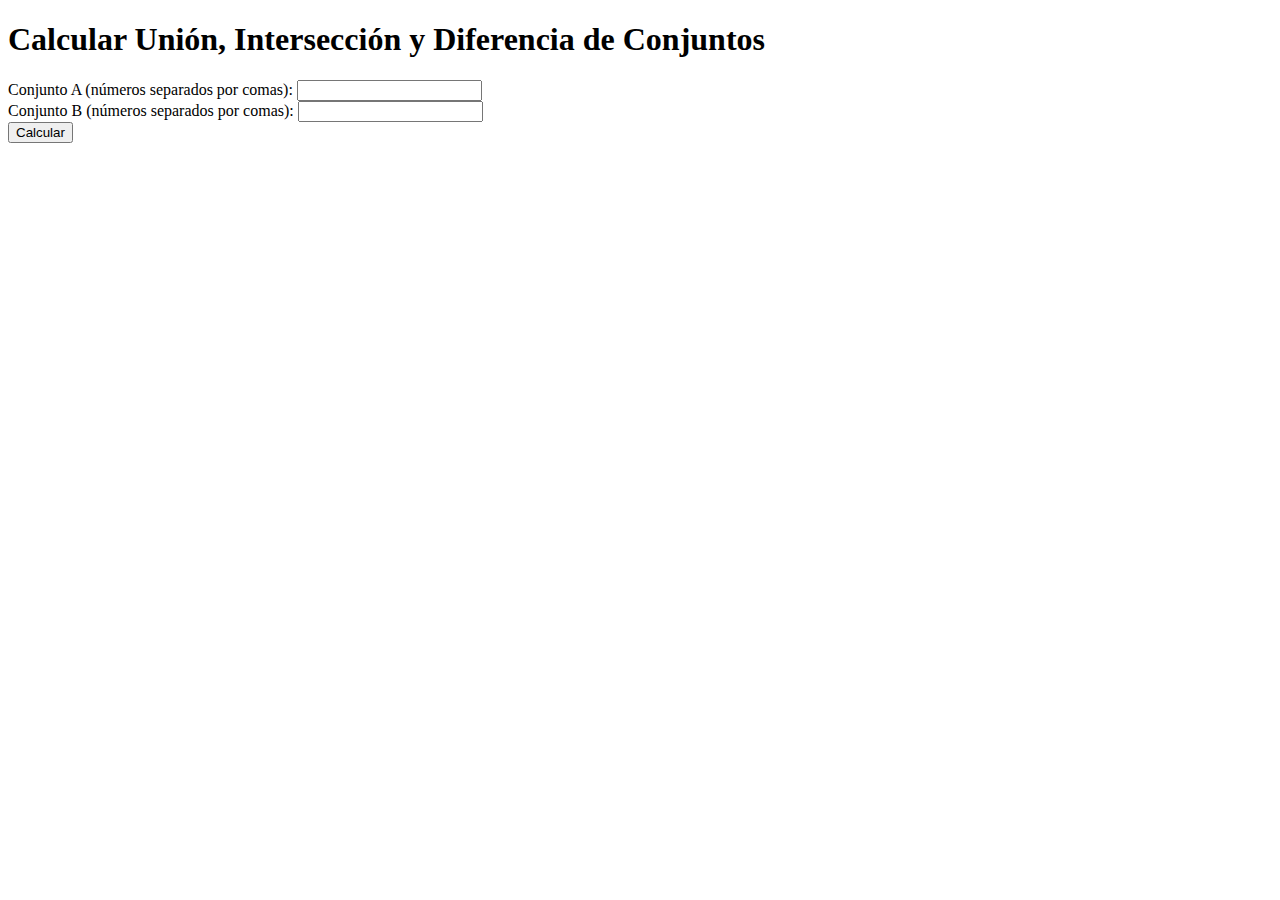
<file: index.html>
<!DOCTYPE html>
<html lang="es">
<head>
    <meta charset="UTF-8">
    <title>Conjuntos A y B</title>
</head>
<body>
    <h1>Calcular Unión, Intersección y Diferencia de Conjuntos</h1>
    <form action="punto4Clases.php" method="post">
        <div>
            <label>Conjunto A (números separados por comas):</label>
            <input name="conjuntoA" type="text" required>
        </div>
        <div>
            <label>Conjunto B (números separados por comas):</label>
            <input name="conjuntoB" type="text" required>
        </div>
        <button type="submit">Calcular</button>
    </form>
</body>
</html>
</file>
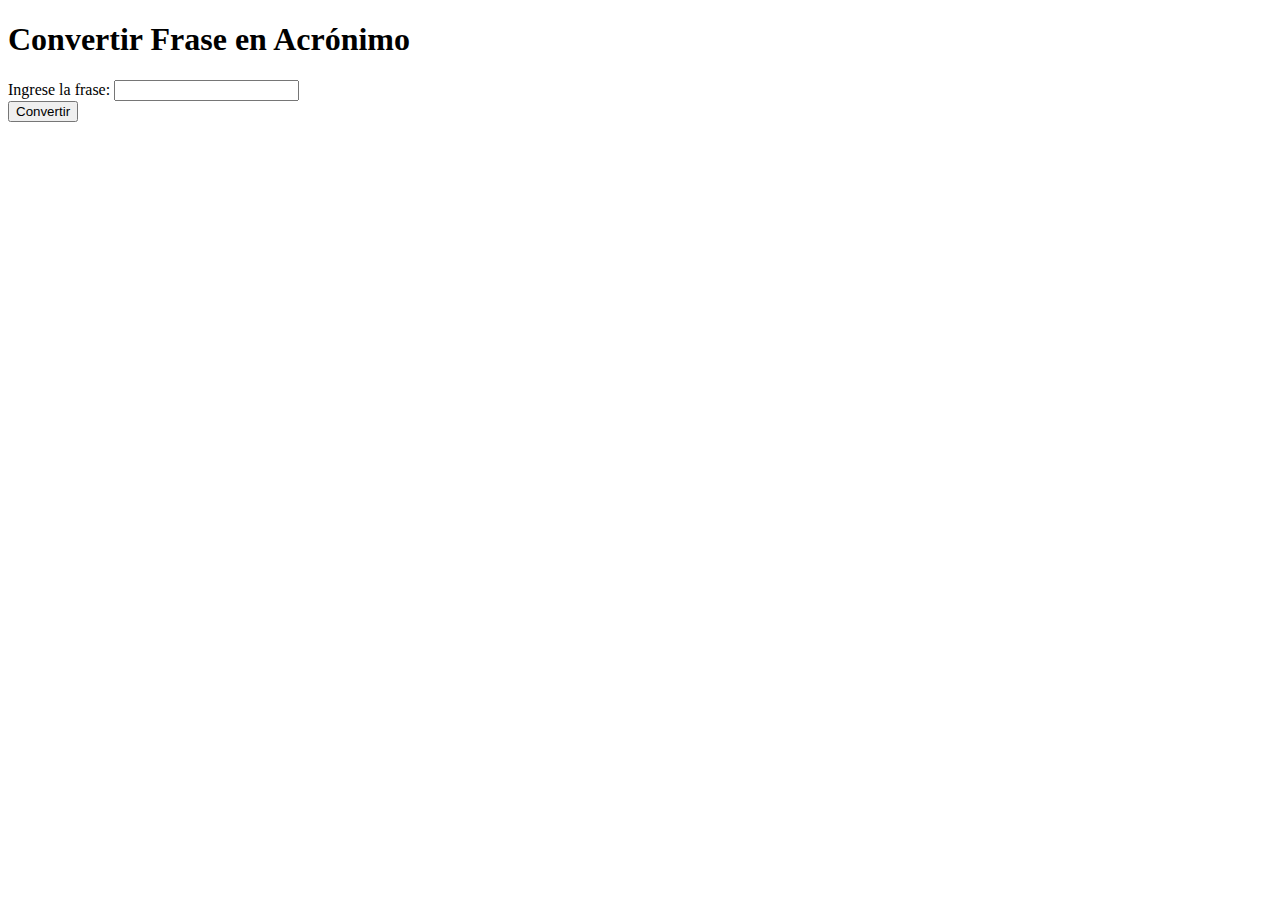
<file: index1.html>
<!DOCTYPE html>
<html lang="es">
<head>
    <meta charset="UTF-8">
    <title>Convertir Frase en Acrónimo</title>
</head>
<body>
    <h1>Convertir Frase en Acrónimo</h1>
    <form action="ResultadoPunto1.php" method="post">
        <div>
            <label>Ingrese la frase:</label>
            <input name="frase" type="text" required>
        </div>
        <button type="submit">Convertir</button>
    </form>
</body>
</html>
</file>
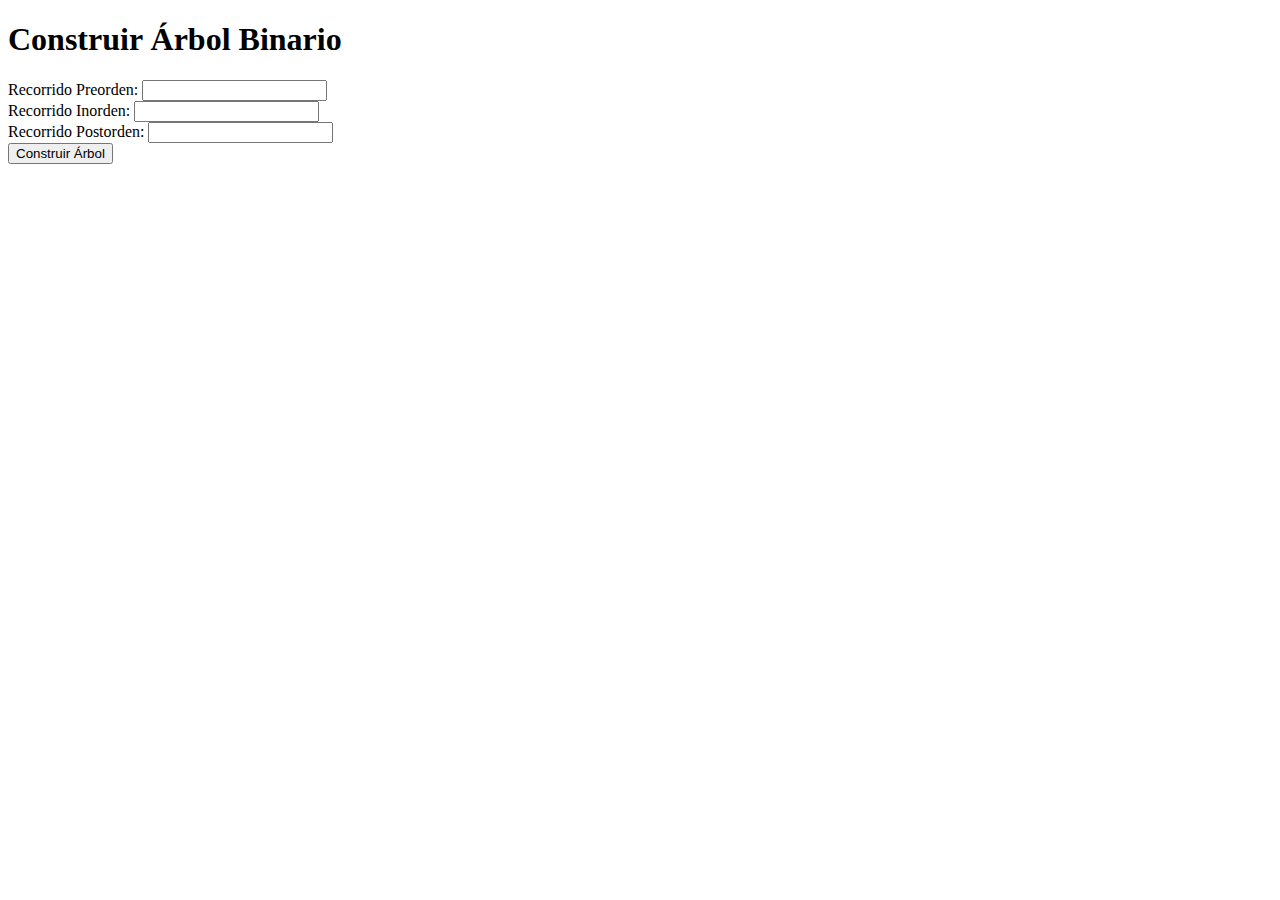
<file: index6.html>
<!DOCTYPE html>
<html lang="es">
<head>
    <meta charset="UTF-8">
    <title>Construir Árbol Binario</title>
</head>
<body>
    <h1>Construir Árbol Binario</h1>
    <form action="resultado6.php" method="post">
        <div>
            <label>Recorrido Preorden:</label>
            <input name="preorden" type="text" required>
        </div>
        <div>
            <label>Recorrido Inorden:</label>
            <input name="inorden" type="text" required>
        </div>
        <div>
            <label>Recorrido Postorden:</label>
            <input name="postorden" type="text">
        </div>
        <button type="submit">Construir Árbol</button>
    </form>
</body>
</html>
</file>
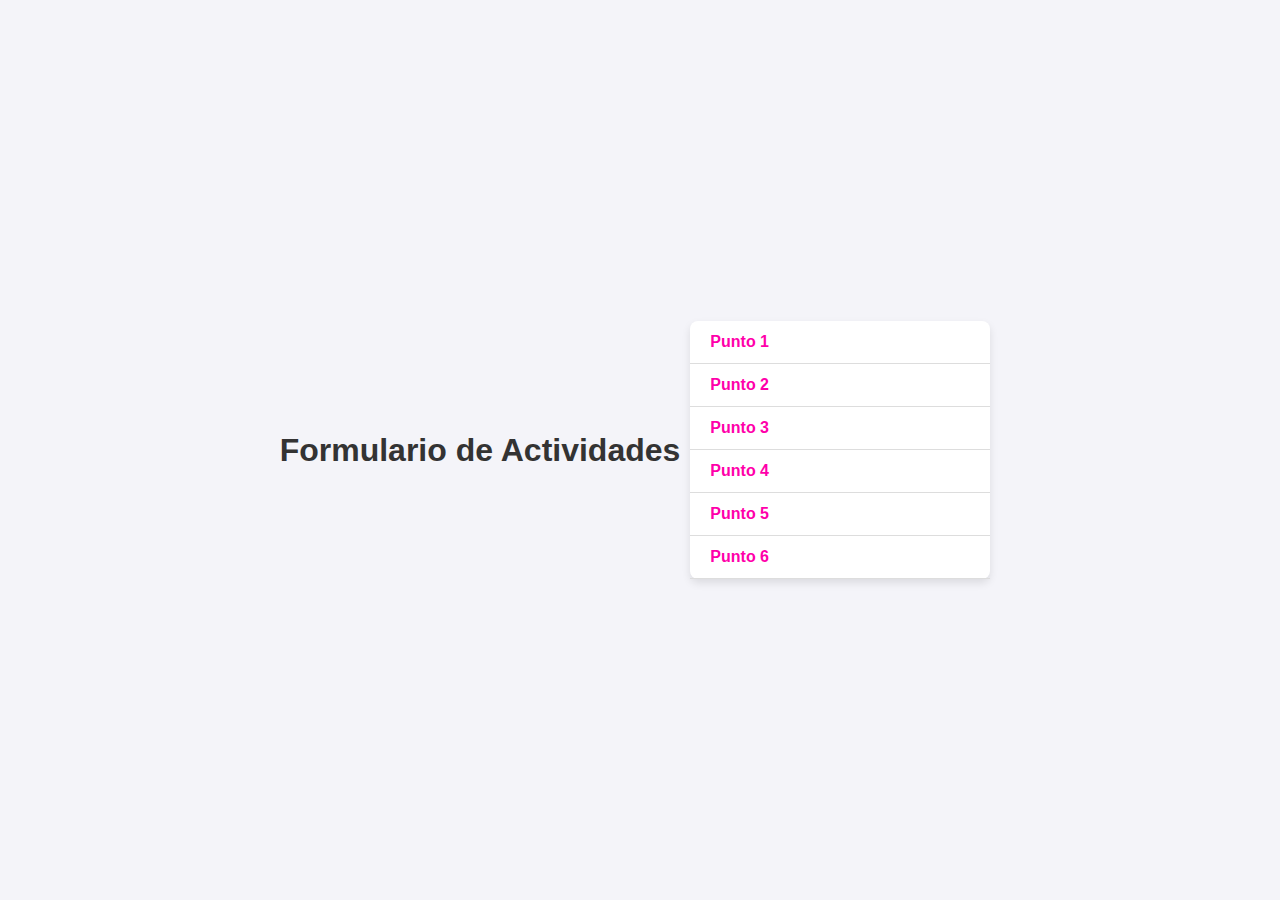
<file: indexPrincipal.html>
<!DOCTYPE html>
<html lang="es">
<head>
    <meta charset="UTF-8">
    <title>Formulario de Actividades</title>
    <link rel="stylesheet" href="style.css">

</head>
<body>
    <h1>Formulario de Actividades</h1>

    <ul>
        <li><a href="punto1/index1.html">Punto 1</a></li>
        <li><a href="punto2/Formulario.php">Punto 2</a></li>
        <li><a href="punto3/index3.html">Punto 3</a></li>
        <li><a href="punto4/index.html">Punto 4</a></li>
        <li><a href="punto5/Formulario.html">Punto 5</a></li>
        <li><a href="punto6/index6.html">Punto 6</a></li>
    </ul>
</body>
</html>
</file>
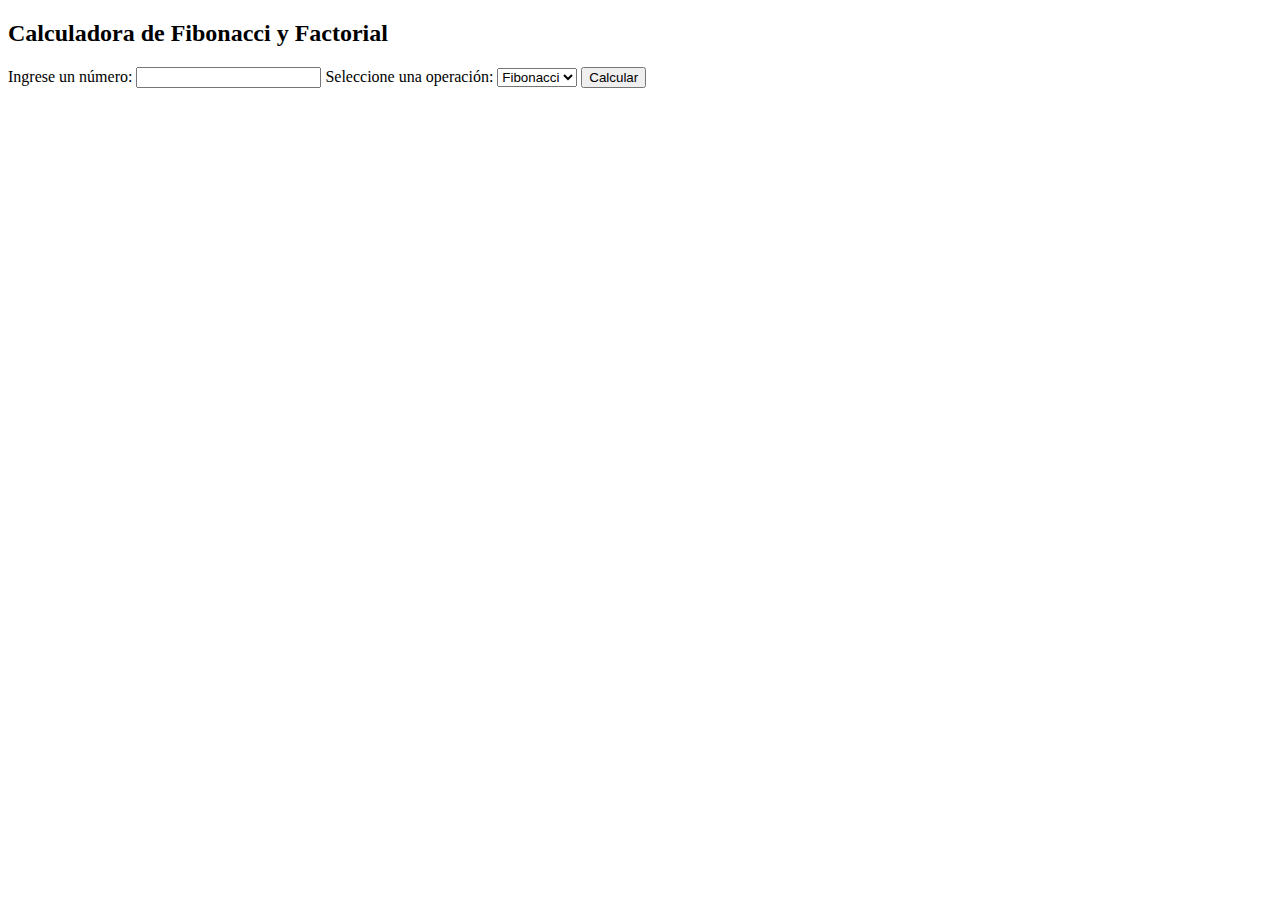
<file: punto2/punto2.html>
<!DOCTYPE html>
<html lang="es">
<head>
    <meta charset="utf-8">
    <title>Calculadora PHP</title>

</head>
<body>

<h2>Calculadora de Fibonacci y Factorial</h2>

<!-- Formulario -->
<form method="post">
    <label for="numero">Ingrese un número:</label>
    <input type="number" name="numero" required>
    
    <label for="operacion">Seleccione una operación:</label>
    <select name="operacion">
        <option value="fibonacci">Fibonacci</option>
        <option value="factorial">Factorial</option>
    </select>
    
    <button type="submit">Calcular</button>
</form>



</body>
</html>
</file>
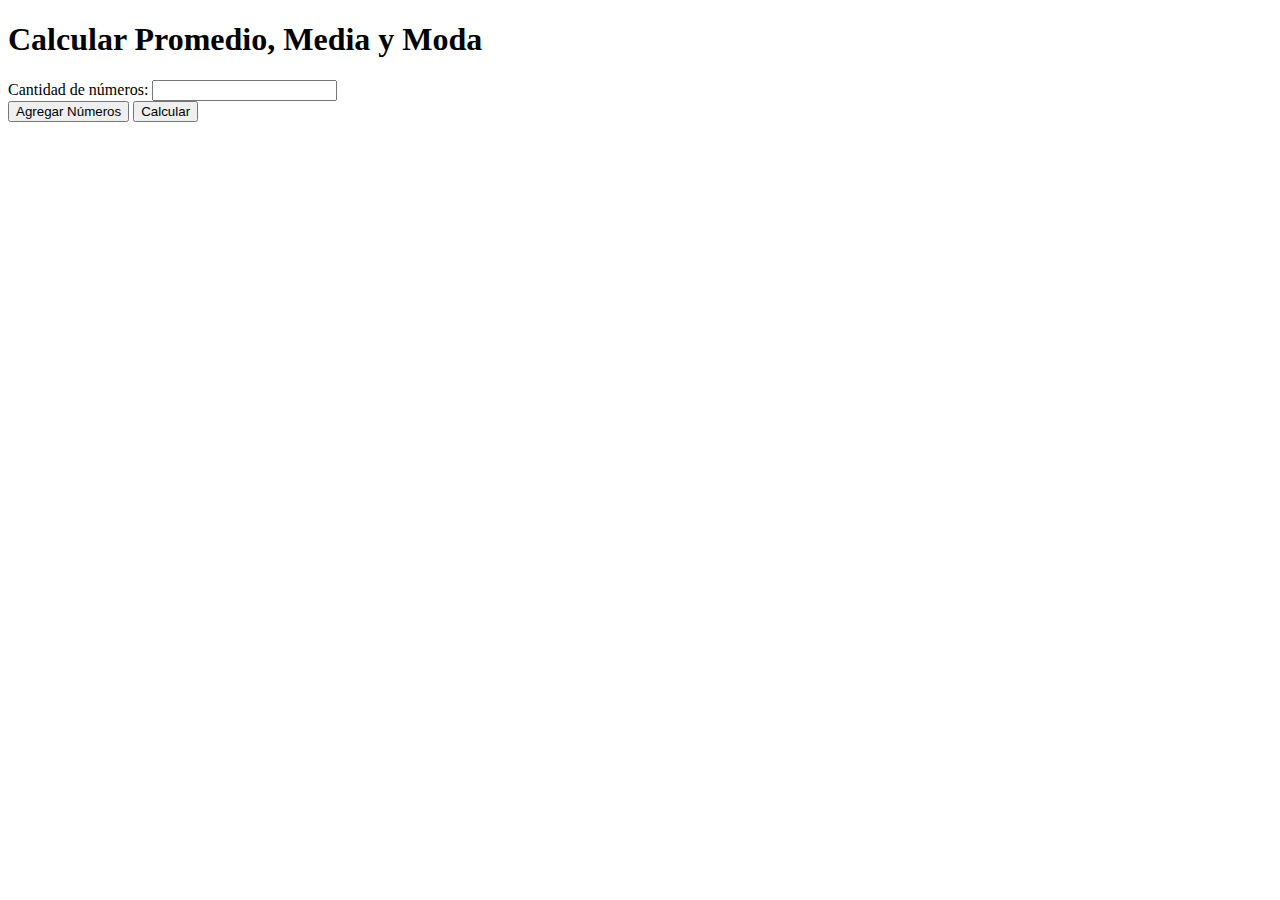
<file: punto3/index3.html>
<!DOCTYPE html>
<html lang="es">
<head>
    <meta charset="UTF-8">
    <title>Calcular Promedio, Media y Moda</title>
</head>
<body>
    <h1>Calcular Promedio, Media y Moda</h1>
    <form action="resultados.php" method="post">
        <div>
            <label>Cantidad de números:</label>
            <input name="cantidad" type="number" min="1" required>
        </div>
        <div id="numeros-container">
          
        </div>
        <button type="button" onclick="agregarCampos()">Agregar Números</button>
        <button type="submit">Calcular</button>
    </form>

    <script>
        function agregarCampos() {
            const cantidad = document.querySelector('input[name="cantidad"]').value;
            const container = document.getElementById('numeros-container');
            container.innerHTML = ''; 

            for (let i = 0; i < cantidad; i++) {
                const input = document.createElement('input');
                input.name = 'numeros[]';
                input.type = 'number';
                input.step = 'any'; // Permitir números decimales
                input.placeholder = `Número ${i + 1}`;
                container.appendChild(input);
                container.appendChild(document.createElement('br'));
            }
        }
    </script>
</body>
</html>
</file>
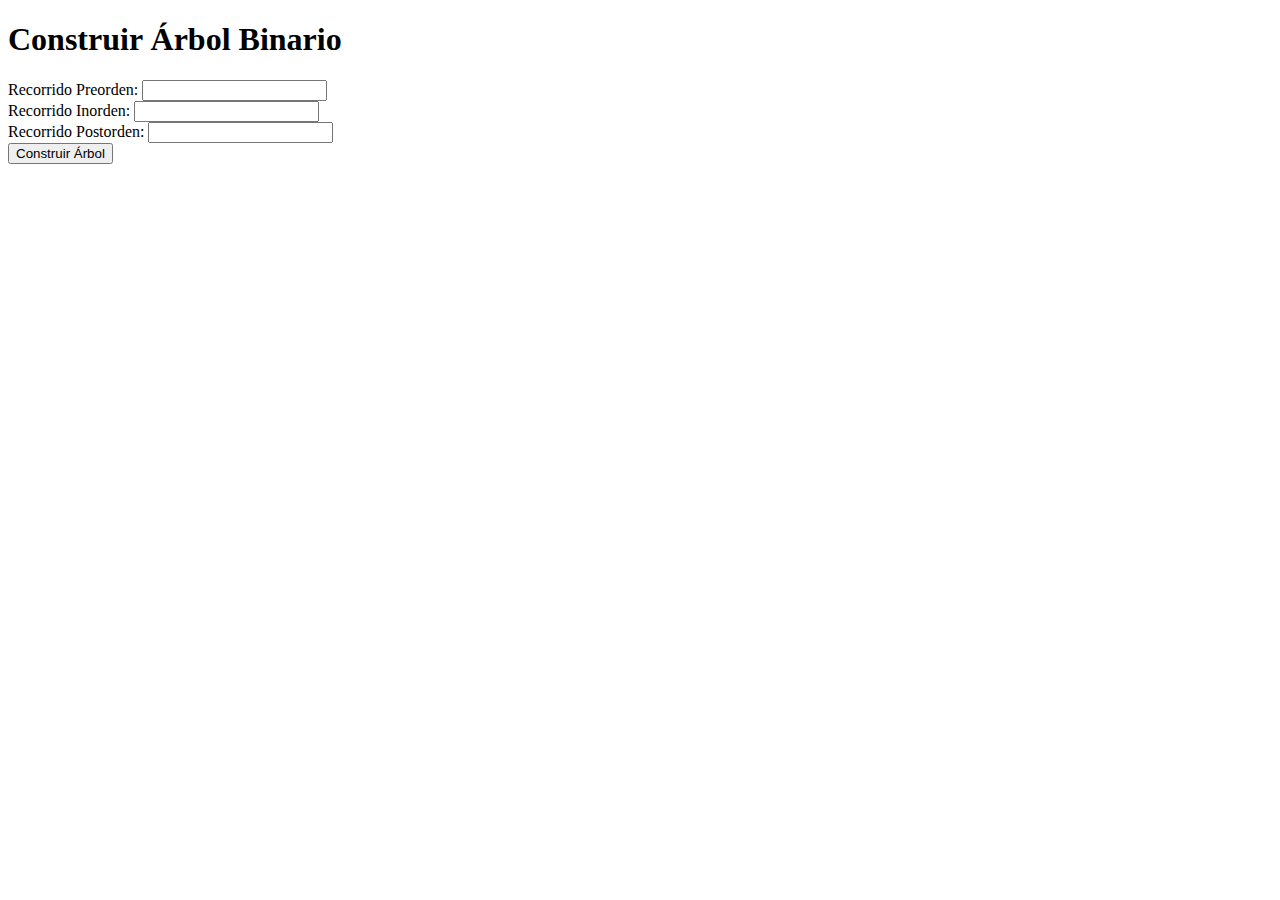
<file: punto6/index6.html>
<!DOCTYPE html>
<html lang="es">
<head>
    <meta charset="UTF-8">
    <title>Construir Árbol Binario</title>
    <link rel="stylesheet" href="diseno.css">
</head>
<body>
    <h1>Construir Árbol Binario</h1>
    <form action="resultado6.php" method="post">
        <div>
            <label>Recorrido Preorden:</label>
            <input name="preorden" type="text" required>
        </div>
        <div>
            <label>Recorrido Inorden:</label>
            <input name="inorden" type="text" required>
        </div>
        <div>
            <label>Recorrido Postorden:</label>
            <input name="postorden" type="text">
        </div>
        <button type="submit">Construir Árbol</button>
    </form>
</body>
</html>
</file>
<file: style.css>
body {
    font-family: Arial, sans-serif;
    background-color: #f4f4f9;
    margin: 0;
    padding: 0;
    display: flex;
    justify-content: center;
    align-items: center;
    height: 100vh;
}

h1 {
    text-align: center;
    color: #333;
}


ul {
    list-style-type: none;  
    padding: 0;
    margin: 10px;
    width: 300px;
    background-color: #fff;
    border-radius: 8px;
    box-shadow: 0 4px 8px rgba(0, 0, 0, 0.1);
}

li {
    padding: 12px 20px;
    border-bottom: 1px solid #ddd;
}




a {
    text-decoration: none;
    color: #ff00aa; 
    font-weight: bold;
    display: block;
}


a:hover {
    color: #ae0375;
    text-decoration: underline;
}
</file>
<file: punto6/diseno.css>
.ArbolBinario {
    display: flex;
    flex-direction: column;
    align-items: center;
}

.Nodo {
    background-color: #f0f0f0;
    border: 1px solid #ccc;
    border-radius: 5px;
    padding: 10px;
    margin: 5px;
    position: relative;
}

.conexiones {
    display: flex;
    justify-content: center;
    position: relative;
}

.conexion {
    width: 2px;
    height: 20px;
    background-color: #000;
    position: absolute;
}

.izquierda {
    left: 50%;
    transform: translateX(-50%);
}

.derecha {
    left: 50%;
    transform: translateX(50%);
}
</file>
